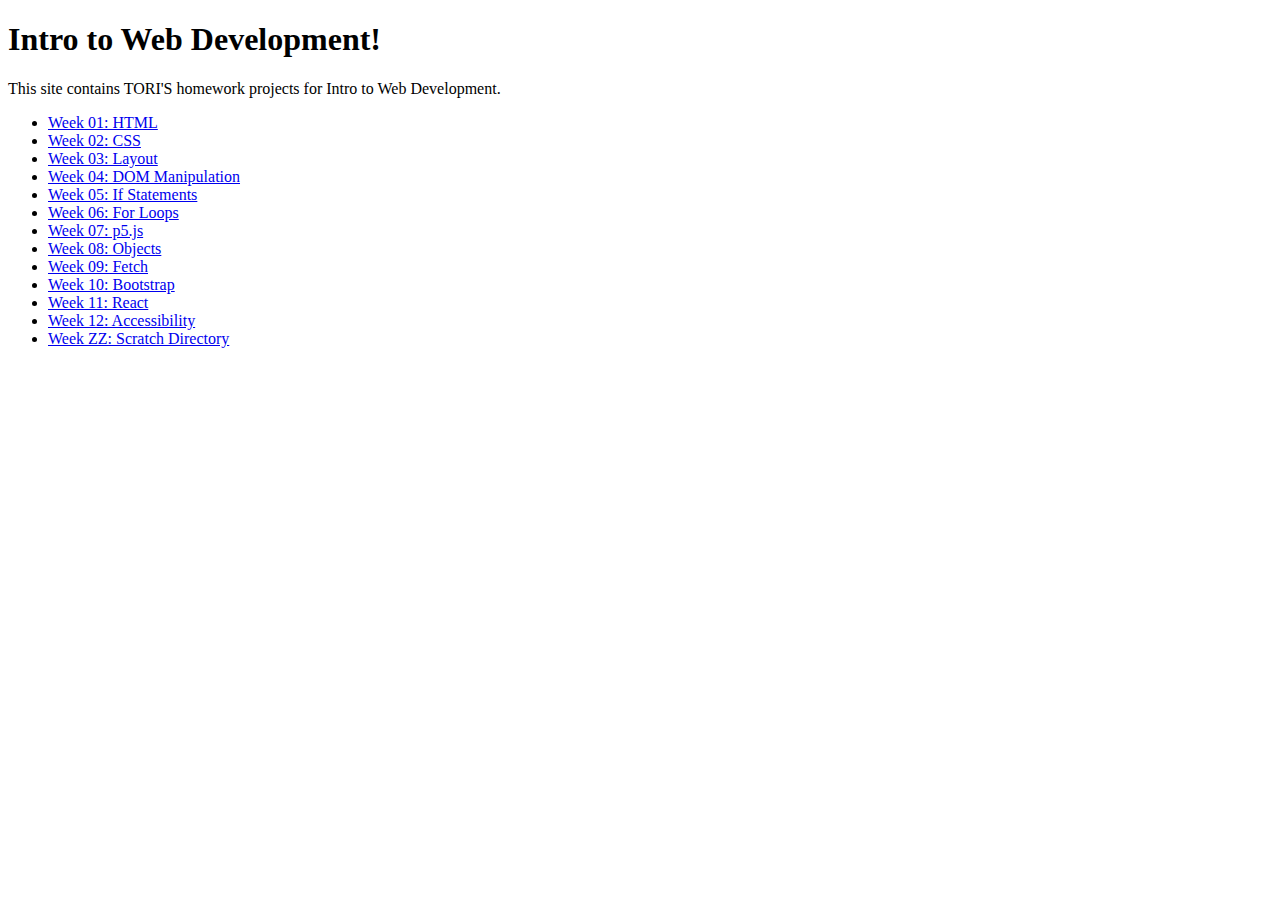
<file: index.html>
<!DOCTYPE html>
<html>
  <head>
    <title>Intro to Web Development</title>
  </head>
  <body>
    <h1>Intro to Web Development!</h1>
    <p>This site contains TORI'S homework projects for Intro to Web Development.</p>
    <ul>
      <li><a href="week-01-html/index.html">Week 01: HTML</a></li>
      <li><a href="week-02-css/index.html">Week 02: CSS</a></li>
      <li><a href="week-03-layout/index.html">Week 03: Layout</a></li>
      <li><a href="week-04-dom-manipulation/index.html">Week 04: DOM Manipulation</a></li>
      <li><a href="week-05-if-statements/index.html">Week 05: If Statements</a></li>
      <li><a href="week-06-for-loops/index.html">Week 06: For Loops</a></li>
      <li><a href="week-07-p5js/index.html">Week 07: p5.js</a></li>
      <li><a href="week-08-objects/index.html">Week 08: Objects</a></li>
      <li><a href="week-09-fetch/index.html">Week 09: Fetch</a></li>
      <li><a href="week-10-bootstrap/index.html">Week 10: Bootstrap</a></li>
      <li><a href="week-11-react/index.html">Week 11: React</a></li>
      <li><a href="week-12-accessibility/README.md">Week 12: Accessibility</a></li>
      <li><a href="week-zz-scratch/index.html">Week ZZ: Scratch Directory</a></li>
    </ul>
  </body>
</html>
</file>
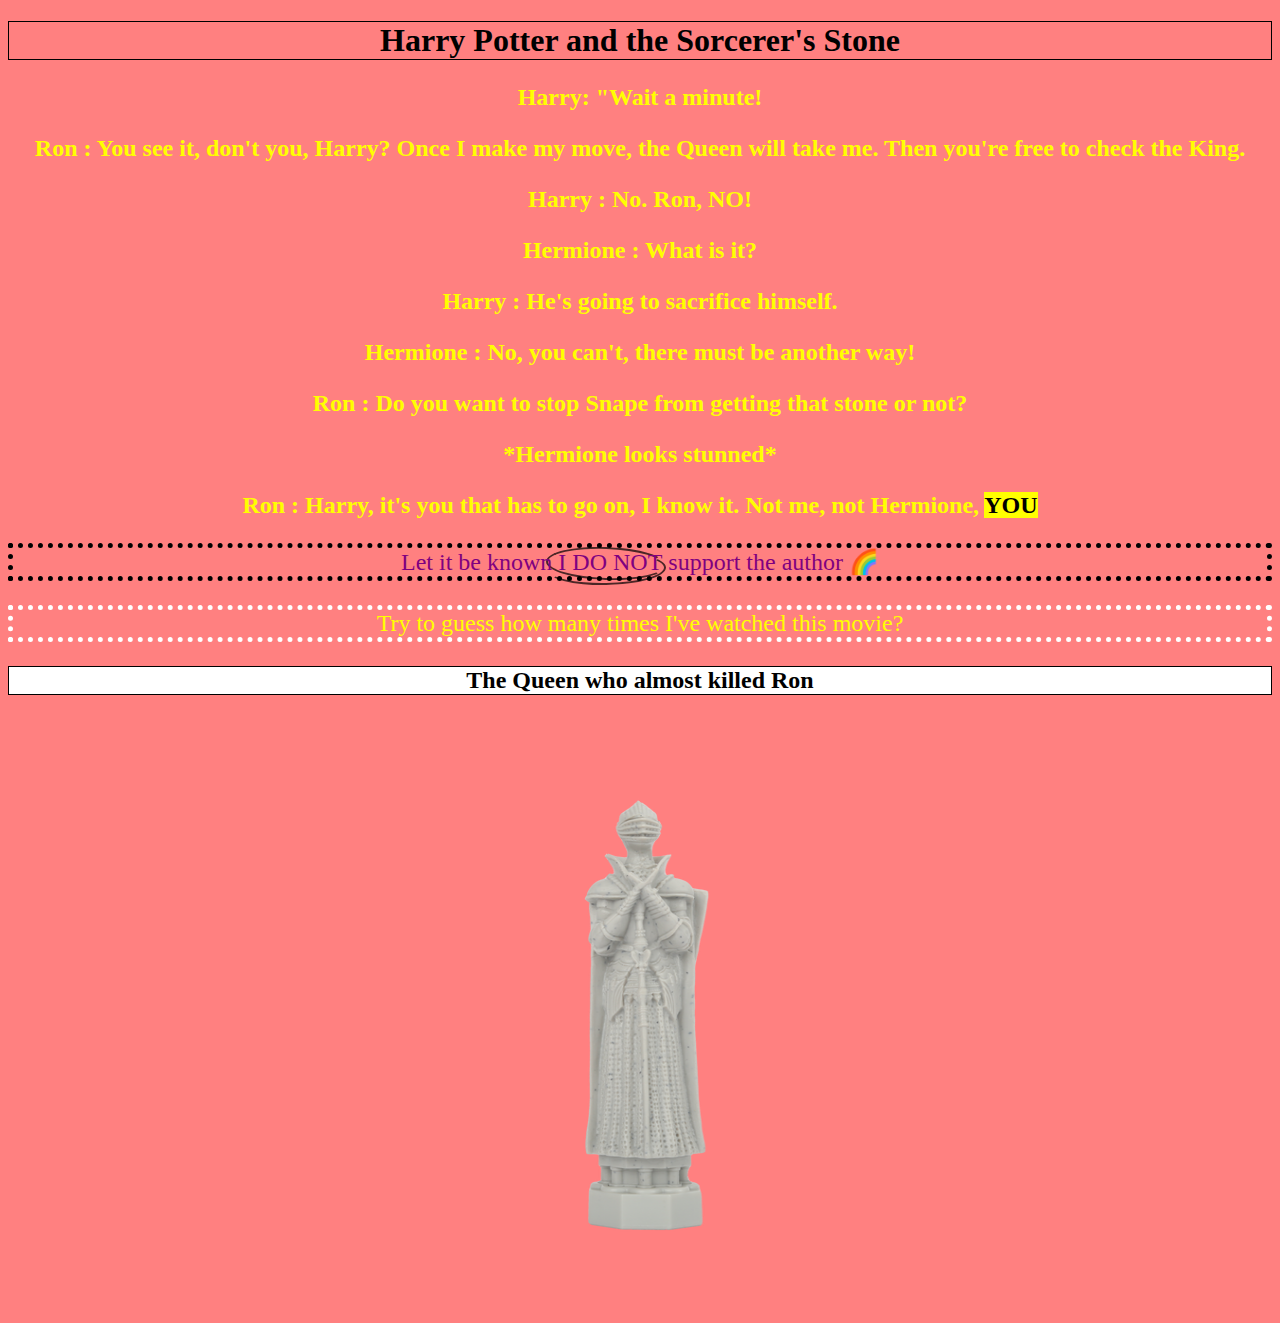
<file: week-02-css/index.html>
<!DOCTYPE html>
<html>
  <head>
    <title>VictoriaB</title>
    <link rel="stylesheet" type="text/css" href="styles.css">
  </head>
  <body>
      <h1> Harry Potter and the Sorcerer's Stone </h1>
      <h3>  <p>Harry: "Wait a minute! </h3></p>
      <h3>  <p> Ron : You see it, don't you, Harry? Once I make my move, the Queen will take me. Then you're free to check the King.</p></h3>
      <h4>  <p>Harry : No. Ron, NO!</p></h3>
      <h3>  <p> Hermione : What is it?</p></h3>
      <h3>  <p> Harry : He's going to sacrifice himself.</p></h3>
      <h3>  <p> Hermione : No, you can't, there must be another way!</p></h3>
      <h3>  <p> Ron : Do you want to stop Snape from getting that stone or not?</p></h3>
      <h3>  <p> *Hermione looks stunned* </p></h3>
      <h3>  <p> Ron : Harry, it's you that has to go on, I know it. Not me, not Hermione, <mark> YOU </mark> </p></h3>


<p class="poor"> Let it be known <span class="circle-sketch-highlight">I DO NOT</span> support the author 🌈 </p>


    <p class="high"> Try to guess how many times I've watched this movie?
</p>

<h2 id="first">The Queen who almost killed Ron </h2>

<img src="wiz.png"  style="width:500px;height:600px;">

</body>

</html>
</file>
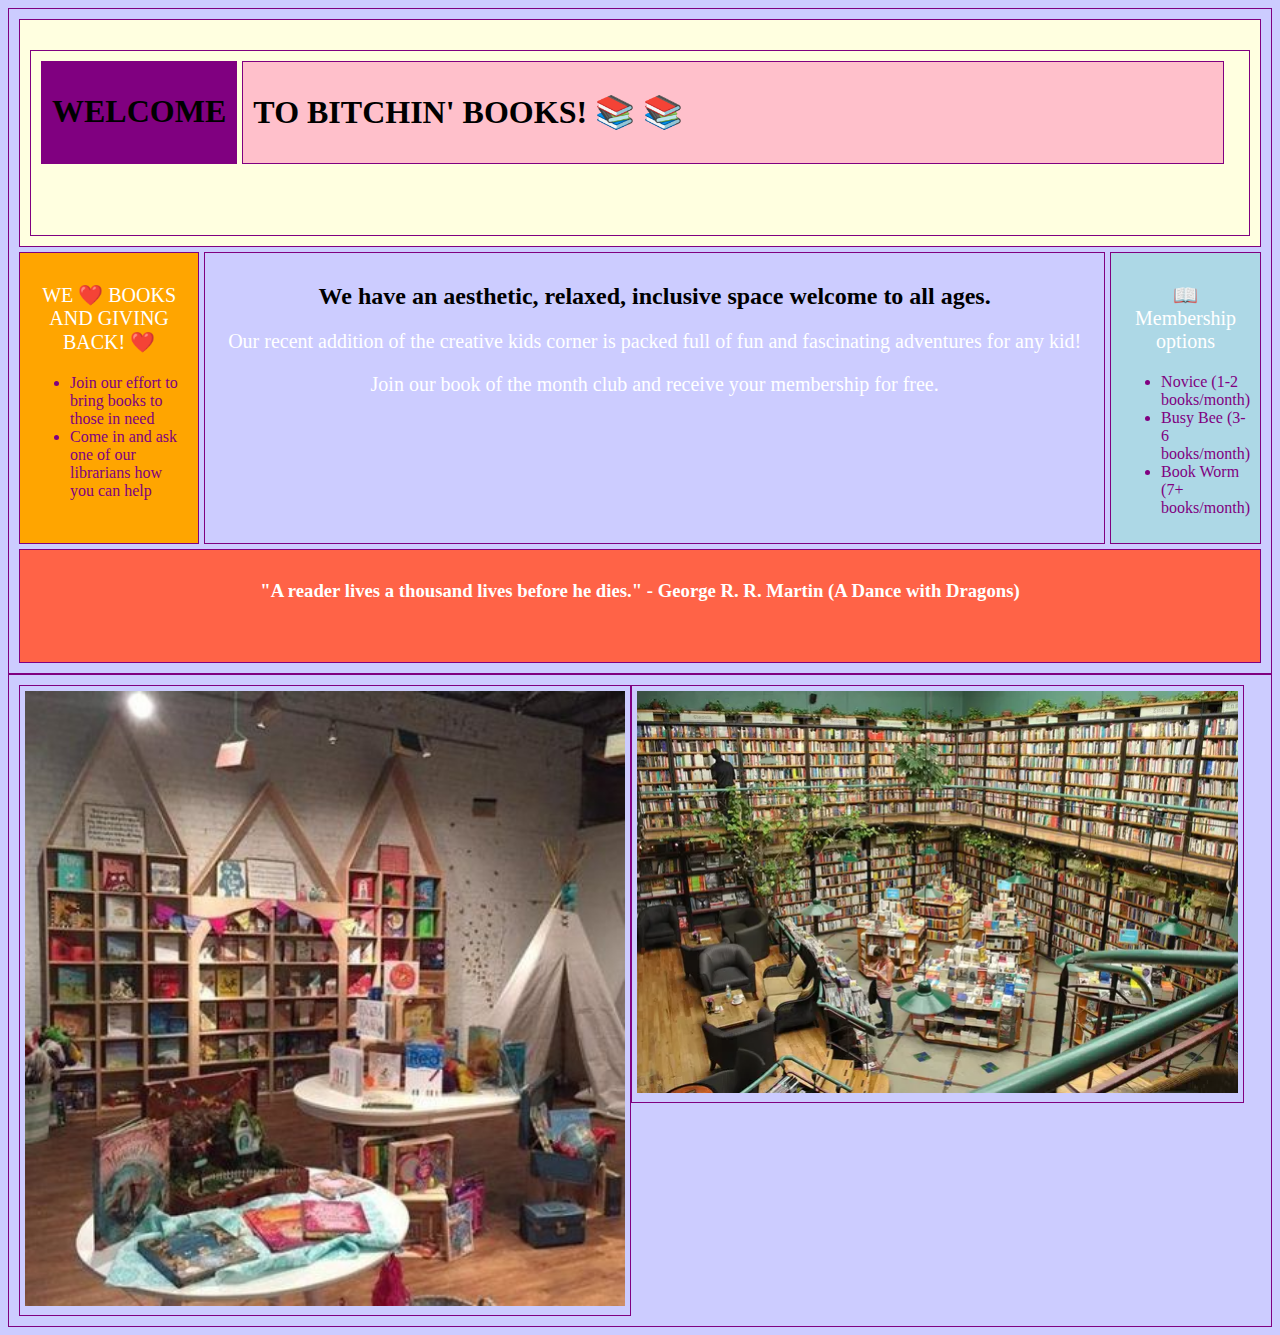
<file: week-03-layout/index.html>
<!DOCTYPE html>
<html>
  <head>
    <title>BithcinBooks</title>
    <link rel="stylesheet" type="text/css" href="styles.css">

<div class="container">
  <div class="header">
    <p><div class="container">
  <div class="red"><h1> WELCOME  </h1></div>
  <div class="blue"> <h1> TO BITCHIN' BOOKS! 📚 📚 </h1> </div>
  </p>
</div>
  </div>
  
  <div class="left-sidebar">
    <p>WE ❤️ BOOKS AND GIVING BACK! ❤️</p>
    <ul>
       <li>Join our effort to bring books to those in need</li>
        <li>Come in and ask one of our librarians how you can help</li>
    </ul>
  </div>

  <div class="content">
     <p> <h2> We have an aesthetic, relaxed, inclusive space welcome to all ages.</h2></p>
      <p> Our recent addition of the creative kids corner is packed full of fun and fascinating adventures for any kid! </p>
      <p>Join our book of the month club and receive your membership for free. </p>
<style>
H3, h2 {text-align: center;}
 </style> 
    </div>

  
  <div class="right-sidebar">
     <p> 📖 Membership options </p>
      <ul>
        <li> Novice (1-2 books/month)</li>
        <li>Busy Bee (3-6 books/month)</li>
        <li>Book Worm (7+ books/month)</li>
      </ul>
    </div>

  
  <div class="footer">
    <p><h3>"A reader lives a thousand lives before he dies." - George R. R. Martin (A Dance with Dragons)</h3></p>
  </div>
</div>

<div class="row">
  <div class="column">
    <img src="370aec8a465e56f2cbe0dc3935f70ad5.png" alt="Snow" style="width:100%">
  </div>
  <div class="column">
    <img src="a9175f55e278691f8830737484048f89.png" alt="Forest" style="width:100%">
 
  </div>
</div>

</html>
</file>
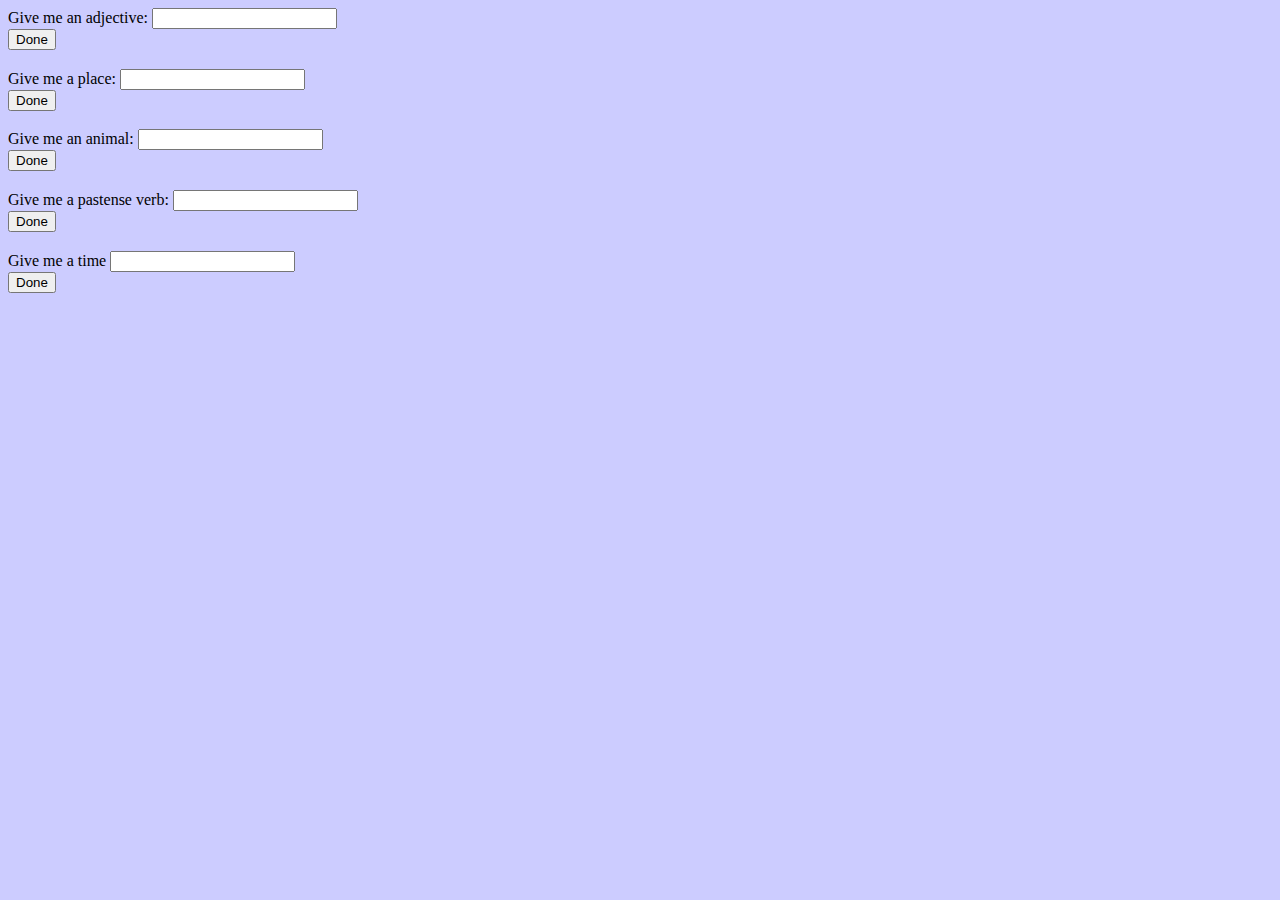
<file: week-04-dom-manipulation/index.html>
<!DOCTYPE html>
<html>
  <head>
    <title>Home</title>
    <link rel="stylesheet" type="text/css" href="styles.css">
    <script src="script.js"></script> 
  </head>

  <body>
    <div id="inputs">
      <div>Give me an adjective: <input id="adjective-one-input" /></div>
      <button onclick="fillOutputs();">Done</button>
    </div>
    <div id="output">
      <span id="adjective-one-output"></span> cows are taking over the world. RUN!
    </div>
  </body>

<h3>      </h3> 

<div id="inputs">
      <div>Give me a place: <input id="place-one-input" /></div>
      <button onclick="fillPlaceOutput();">Done</button>
    </div>
    <div id="output2">
      We have to get to the <span id="place-one-output"></span> as fast as possible its an EMERGENCY!
    </div>

<h3>      </h3> 
    
    <div id="inputs">
      <div>Give me an animal: <input id="pet-one-input" /></div>
      <button onclick="fillPetOutput();">Done</button>
    </div>
    <div id="output3">
      My dad showed up on my birthday with the biggest <span id="pet-one-output"> </span> I've ever seen. 
    </div>

<h3>      </h3> 

    <div id="inputs">
      <div>Give me a pastense verb: <input id="verb-one-input" /></div>
      <button onclick="fillVerbOutput();">Done</button>
    </div>
    <div id="output4">
      I <span id="verb-one-output"> </span> my way to the front of the Queen Concert.  </div>

<h3>      </h3> 
    
    <div id="inputs">
      <div>Give me a time <input id="time-one-input" /></div>
      <button onclick="fillTimeOutput();">Done</button>
    </div>
    <div id="output5">
       My grandma called and told me dinner is at <span id="time-one-output"> </span> PM EST </div>


<h3>      </h3> 

  </body>

    

</html>
</file>
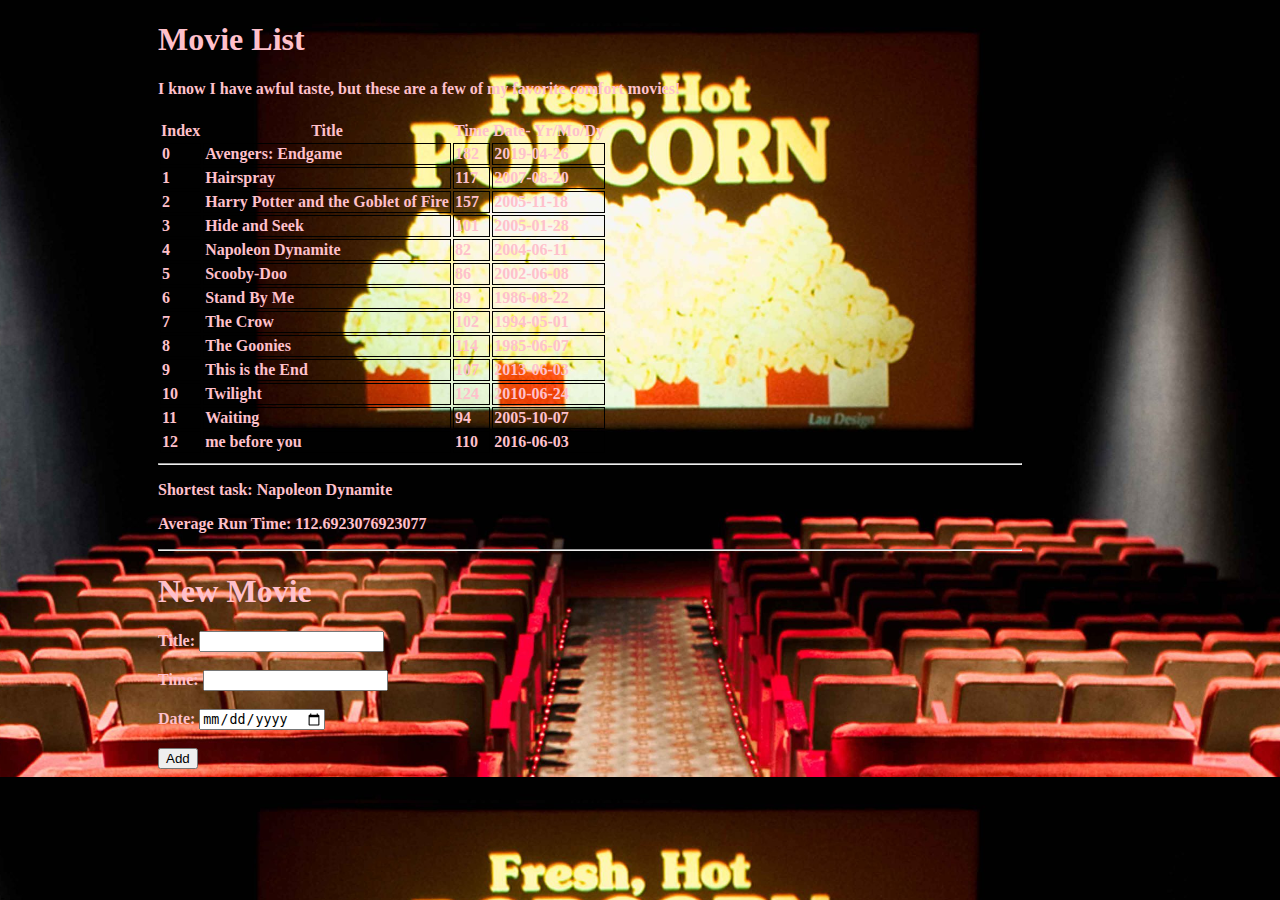
<file: week-08-objects/index.html>
<!DOCTYPE html>
<html>
  <head>
    <title>Movie List</title>
    <link rel="stylesheet" type="text/css" href="styles.css">
    <script src="script.js"></script>
  </head>
  <body onload="loadContent();">

    <h1>Movie List</h1>
    <h4>I know I have awful taste, but these are a few of my favorite comfort movies!</h4>

    <div id="table-container"></div>
    <hr>
    <p>Shortest task: <span id="shortest-movie"></span></p>
    <p>Average Run Time: <span id="average-time"></span></p>
    <hr>
    <div>
      <h1>New Movie</h1>
      Title: <input type="text" id="title-input"/>
      <br><br>
      Time: <input type="number" id="time-input" />
      <br><br>
      Date: <input type="date" id="date-input" />
      <br><br>
      <button onclick="addNewMovie();">Add</button>
    </div>
  </body>
</html>
</file>
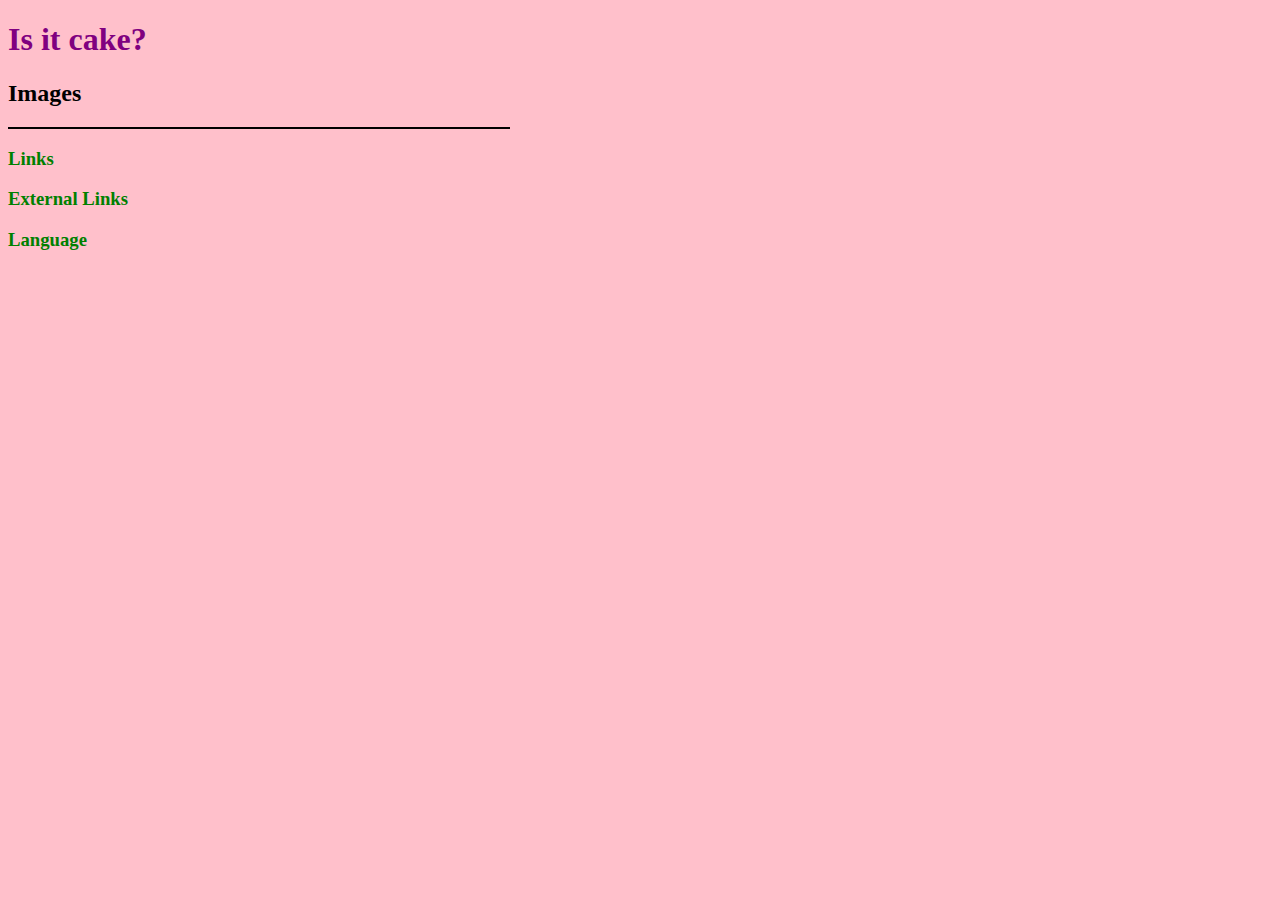
<file: week-09-fetch/index.html>
<!DOCTYPE html>
<html>
  <head>
    <title>Wikipedia</title>
    <link rel="stylesheet" type="text/css" href="styles.css">
    <script src="script.js"></script>
  </head>
  <body onload="loadContent();">
    <h1>Is it cake?</h1>

    <h2>Images</h2>
    <div id="images"></div>

    <h3>Links</h3>
    <ul id="links"></ul>

    <h3>External Links</h3>
    <div id="external"></div>
  
    
    <h3> Language </h3>
    <ul id="languages"</ul>   
  
  </body>
</html>
</file>
<file: week-02-css/styles.css>
body {
  background-color: #ff8080;
}		
p {
  color: yellow;
	text-align: center;
  font-size: 24px;
}

mark {
   background-color: yellow
}

h1 {
  color: #000000;
  border: thin solid black;
	text-align: center;
}

#first {
    Background-color: white;
}
			
h2 {
  color: #000000;
  border: thin solid black;
	text-align: center;
}

.high {
   border: thick dotted white;
}
.poor {
   Color: Purple;
   border: thick dotted black;
}


img {
  display: block;
  margin-left: auto;
  margin-right: auto;
}


.circle-sketch-highlight{
  position:relative;
}

.circle-sketch-highlight:before{
  content:"";
  z-index:-1;
  left:-0.5em;
  top:-0.1em;
  border-width:2px;
  border-style:solid;
  Border-color:black;
  position:absolute;
  border-right-color:transparent;
  width:100%;
  height:1em;
  transform:rotate(2deg);
  opacity:0.7;
  border-radius:50%;
  padding:0.1em 0.25em;
}

.circle-sketch-highlight:after{
  content:"";
  z-index:-1;
  left:-0.5em;
  top:0.1em;
  padding:0.1em 0.25em;
  border-width:2px;
  border-style:solid;
  Border-color:black;
  border-left-color:transparent;
  border-top-color:transparent;
  position:absolute;
  width:100%;
  height:1em;
  transform:rotate(-1deg);
  opacity:0.7;
  border-radius:50%;
}
</file>
<file: week-03-layout/styles.css>
body {
  background-color: #ccccff;
}

.container {
  display: grid;
  grid-template-columns: 2fr 1fr;
 grid-template-rows: 100px 100px;

}

.red { background-color: purple; }
.blue { background-color: pink; }


div {
  border: thin solid purple;
  padding: 10px;
}

/* On mobile, the page layout is a single column. */
.container {
  display: flex;
  flex-direction: column;
  gap: 5px;
}

/* On mobile, hide the left sidebar. */
.left-sidebar {
  display: none;
}

@media (min-width: 600px) {
  /* On desktop, the page layout is a grid.  */
  .container {
    display: grid;
    grid-template-columns: 20fr 100fr 1fr;
    grid-template-rows: 2fr auto 1fr;
  }

  .header {
    grid-column-start: 1;
    grid-column-end: 4;
    Background-color: lightyellow;
  }
  
  /* On desktop, show the left sidebar. */
  .left-sidebar {
    display: block;
    Background-color: orange;
  }

  .footer {
    grid-column-start: 1;
    grid-column-end: 4;
   Background-color: tomato;
  }
 .right-sidebar{
   Background-color: lightblue;
}

 p {text-align: center;}
p {
  font-size: 20px;
  Color: white;
}
Li {
  Color: purple;
}
h3 {
  Color: white;
}

/* Two image containers (use 25% for four, and 50% for two, etc) */
.column {
  float: Left;
  width: 48.33%;
  padding: 5px;
}

/* Clear floats after image containers */
.row::after {
  content: "";
  clear: both;
  display: table;
}
</file>
<file: week-04-dom-manipulation/styles.css>
body {
  background-color: #ccccff;
}

#output {
  /* Output starts invisible */
  display: none;
}

#adjective-one-output {
  font-weight: bold;
}

#output {
  /* Output starts invisible */
  display: none;
}

#adjective-one-output {
  font-weight: bold;
}

#output2 {
 /* Output2 starts invisible too */
  display: none;
}

#place-one-output {
  font-weight: bold;
}
#output3{
  display: none;
}

#pet-one-output {
  font-weight: bold;
}

#output4 {
  /* Output2 starts invisible too */
  display: none;
}

#verb-one-output{
  font-weight: bold;
}

#output5 {
  /* Output2 starts invisible too */
  display: none;
}

#time-one-output{
  font-weight: bold;
}
</file>
<file: week-08-objects/styles.css>
td {
  border: thin solid black;
}

body {
  padding-left: 150px;
  padding-right: 250px;
  background-image: url(theater.jpg);
  background-size: cover; 
  background-position: center; 
  color: Pink;
  font-weight: bold;

}
</file>
<file: week-09-fetch/styles.css>
body {
  background-color: pink;
}	
#images {
  width: 500px;
  border: thin solid black;
}

#images img {
  width: 100px;
}

h1 {
  color: purple;
 }

h3 {
  color: green;
 }

// how do you make the lists side by side?
</file>
